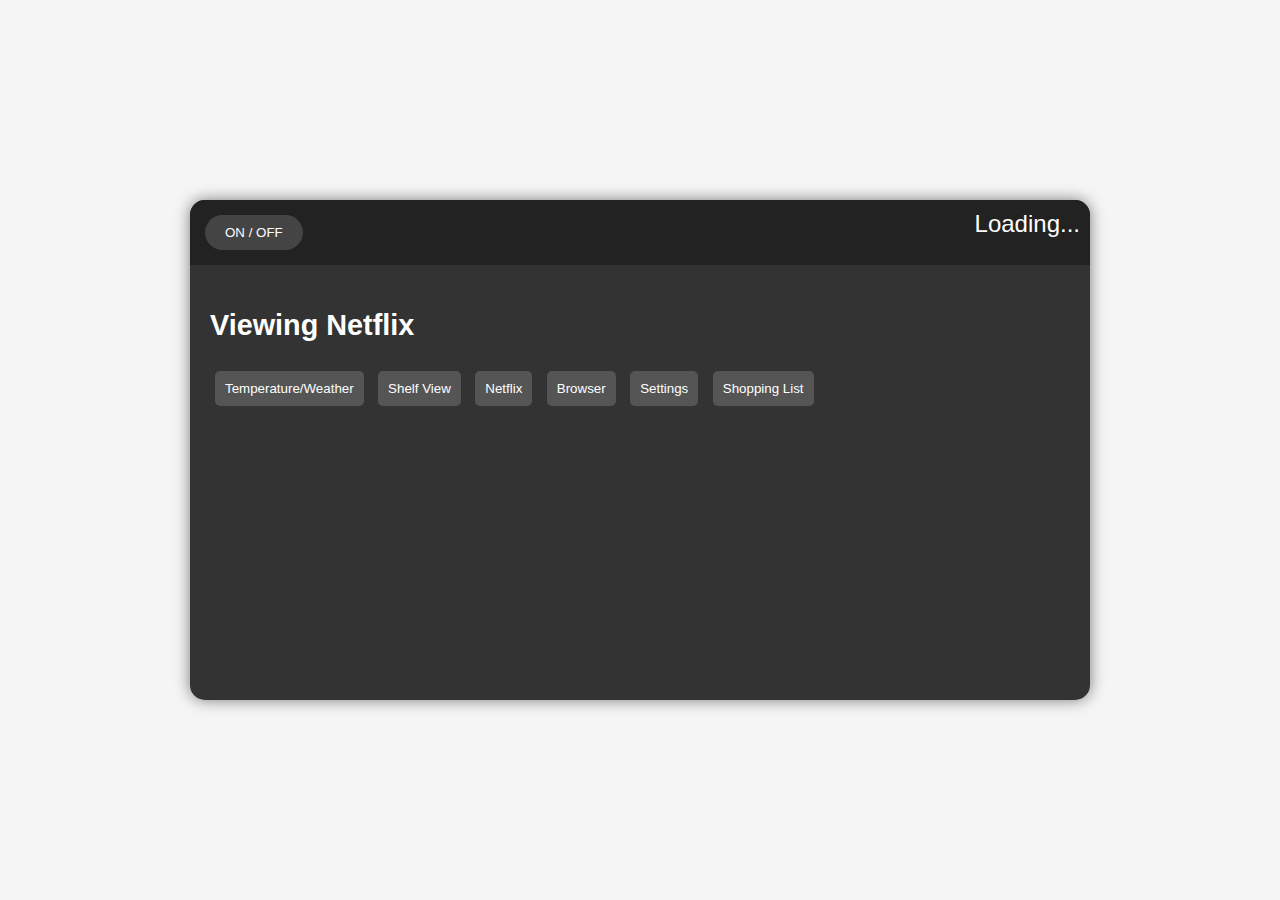
<file: fridge.html>
<!DOCTYPE html>
<html lang="en">


<head>
   
    <meta charset="UTF-8">
   
    <meta name="viewport" content="width=device-width, initial-scale=1.0">
    
    <title>Fridge Display</title>
    <link rel="stylesheet" href="fridge.css">
</head>
<body>
    
    <div id="fridge-display">
        <div id="top-bar">
            <button id="power-button">ON / OFF</button>
            <div id="clock">Loading...</div>
        </div>
        <div id="main-content">
            <h2 id="display-title">Viewing Netflix</h2>
            <div id="nav-buttons">
                <button onclick="showDisplay('temperature')">Temperature/Weather</button>
                <button onclick="showDisplay('shelf-view')">Shelf View</button>
                
                
                <button onclick="showDisplay('netflix')">Netflix</button>
                <button onclick="showDisplay('browser')">Browser</button>
                
                <button onclick="showDisplay('settings')">Settings</button>
                <button onclick="showDisplay('shopping')">Shopping List</button>
            </div>
            <div id="content"></div>
        </div>
    </div>
   
    <script src="fridge.js"></script>



</body>





</html>
</file>
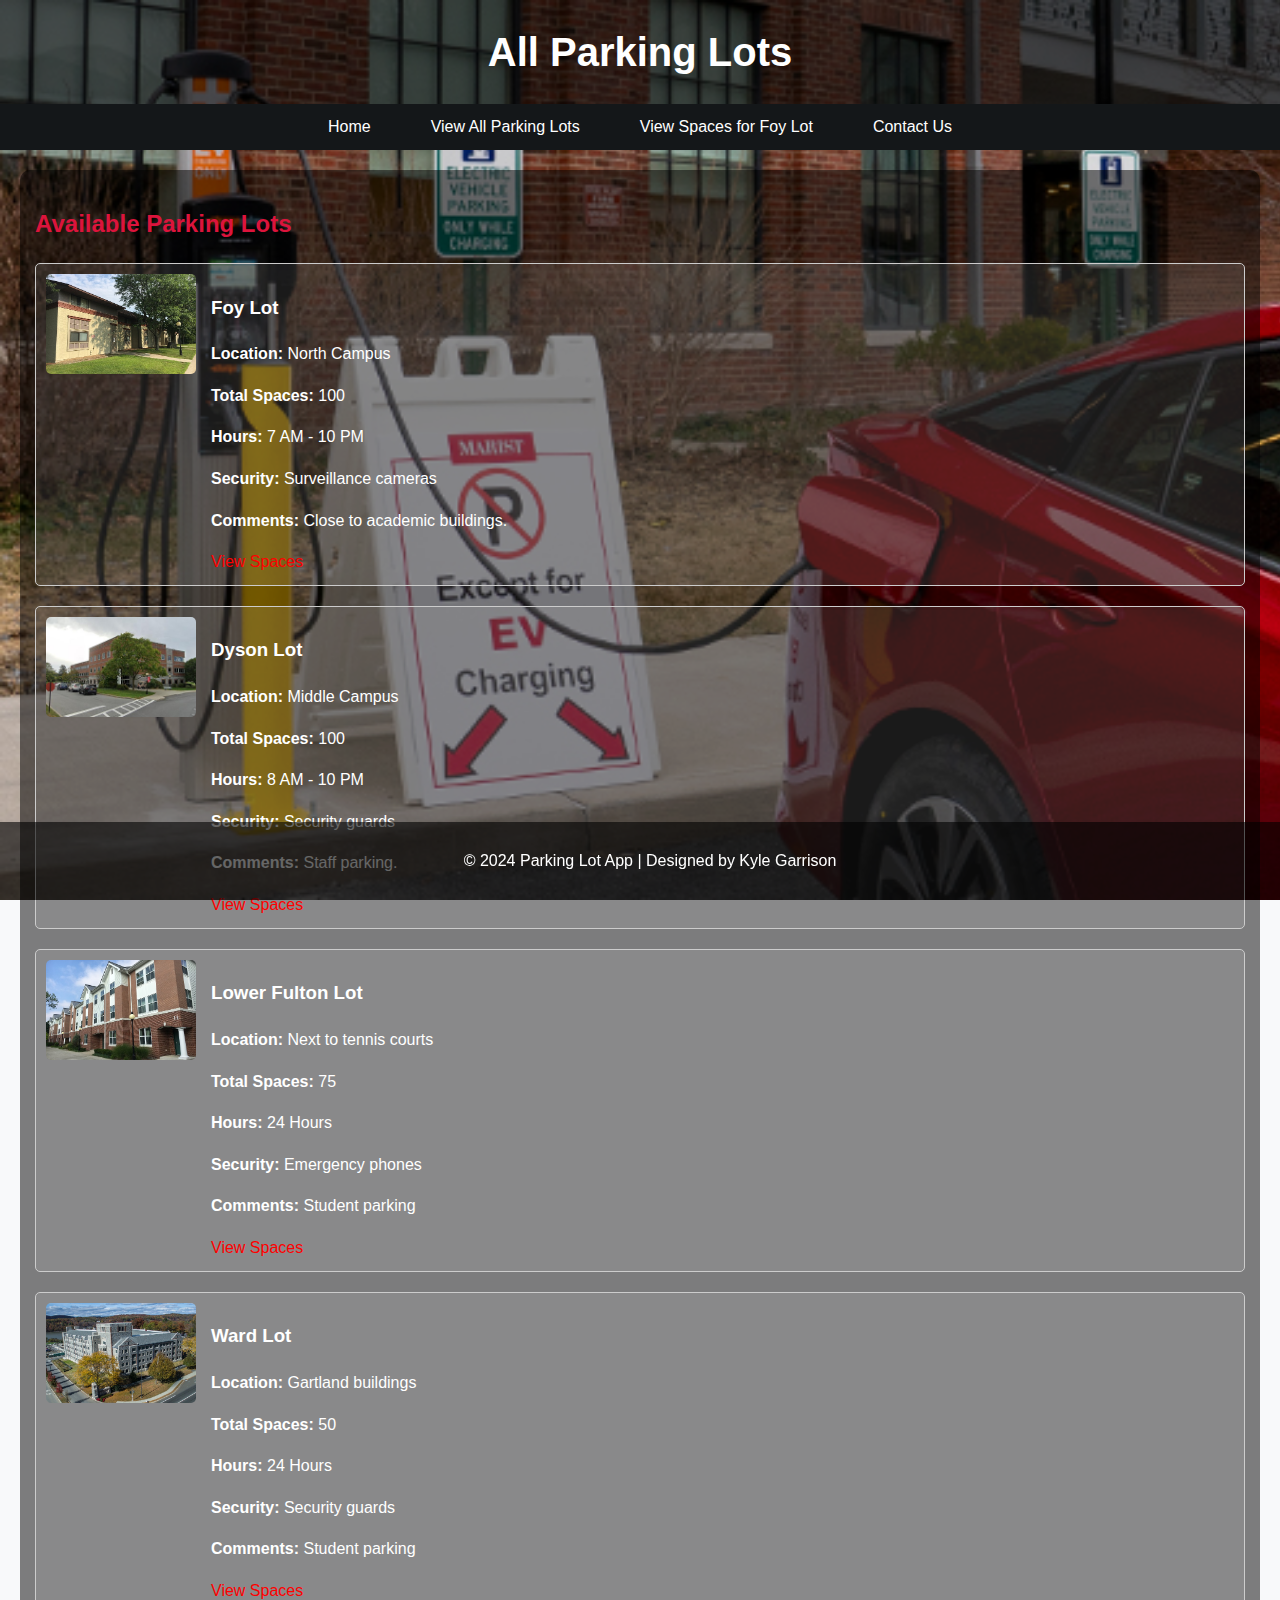
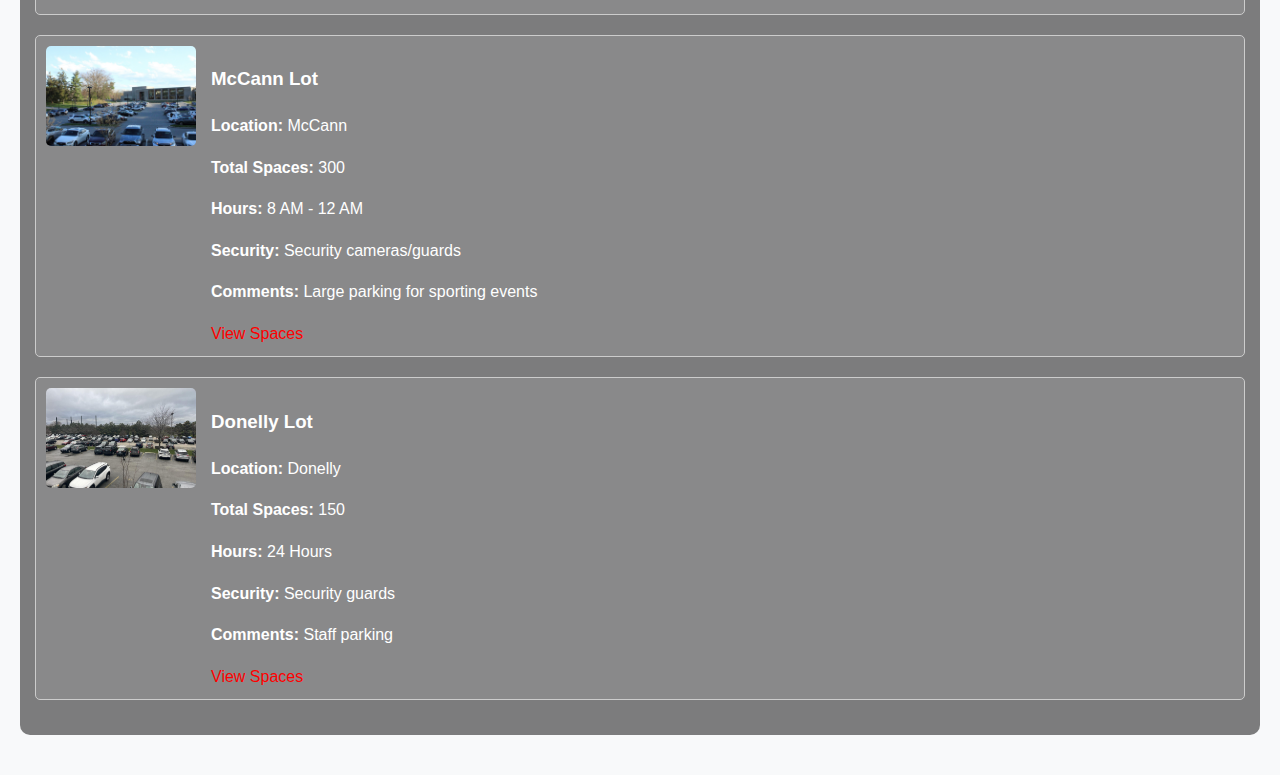
<file: lots.html>
<!DOCTYPE html>
<html lang="en">

<head>
    <meta charset="UTF-8">
   
    <meta name="viewport" content="width=device-width, initial-scale=1.0">
    <title>Parking Lots</title>
    <link rel="stylesheet" href="parking.css">
    <style>
        body {
            margin: 0;
            font-family: Arial, sans-serif;
            background-image: url('bglots.png');
            background-size: cover;
           
            background-repeat: no-repeat;
            background-attachment: fixed;
            color: #fff;
        }

        header {
            text-align: center;
            background: rgba(0, 0, 0, 0.6);
            padding: 20px;
        }

        header h1 {
            margin: 0;
            color: #fff;
        }

        nav ul {
            list-style: none;
            padding: 0;
            margin: 0;
            display: flex;
            justify-content: center;
            background: rgba(0, 0, 0, 0.6);
        }

        nav ul li {
            margin: 0 10px;
        }

        nav ul li a {
            text-decoration: none;
            color: #fff;
            padding: 10px 20px;
            display: inline-block;
        }

        nav ul li a:hover {
            background-color: rgba(255, 255, 255, 0.3);
            border-radius: 5px;
        
        }

        main {
            padding: 20px;
        
        }

        section {
            background: rgba(0, 0, 0, 0.5);
        
            padding: 15px;
            border-radius: 10px;
        }

        #parking-lots-list {
        
            list-style: none;
            padding: 0;
        }

        #parking-lots-list li {
        
            display: flex;
            align-items: flex-start;
            margin-bottom: 20px;
            border: 1px solid #ccc;
            padding: 10px;
        
            border-radius: 5px;
            background: rgba(255, 255, 255, 0.1);
        }

        
        #parking-lots-list img {
            width: 150px;
            height: 100px;
        
            margin-right: 15px;
            border-radius: 5px;
            object-fit: cover;
        }


        #parking-lots-list div {

            flex: 1;
        }

        footer {
            text-align: center;
            padding: 10px;
            background: rgba(0, 0, 0, 0.6);

            position: fixed;
            bottom: 0;

            width: 100%;
            color: #fff;

        }
    </style>
</head>

<body>
    <header>
        <h1>All Parking Lots</h1>
    </header>
    <nav>
        
        <ul>
            <li><a href="parking.html">Home</a></li>
        
            <li><a href="lots.html">View All Parking Lots</a></li>
            <li><a href="spaces.html?lot=Foy%20Lot">View Spaces for Foy Lot</a></li>
            <li><a href="404.html">Contact Us</a></li>
        
        </ul>
    </nav>
    <main>
        <section>
        
            <h2>Available Parking Lots</h2>
            <ul id="parking-lots-list">
                <!-- List of lots dynamically populated by JavaScript -->
            </ul>
        </section>


    </main>

    <footer>
        <p>&copy; 2024 Parking Lot App | Designed by Kyle Garrison</p>
    </footer>

<script>
        const parkingData = {
        
            "parkingLots": [
                {
                    "name": "Foy Lot",
        
                    "photoFilename": "foy.jpg",
                    "totalSpaces": 100,
                    "comments": "Close to academic buildings.",
                    "location": "North Campus",
        
                    "hours": "7 AM - 10 PM",
                    "security": "Surveillance cameras"
                },
                {
                    "name": "Dyson Lot",
        
                    "photoFilename": "dyson.jpg",
                    "totalSpaces": 100,
                    "comments": "Staff parking.",
        
                    "location": "Middle Campus",
                    "hours": "8 AM - 10 PM",
                    "security": "Security guards"
                },
        
                {
                    "name": "Lower Fulton Lot",
                    "photoFilename": "lowerfulton.jpg",
                    "totalSpaces": 75,
        
                    "comments": "Student parking",
                    "location": "Next to tennis courts",
                    "hours": "24 Hours",
                    "security": "Emergency phones"
                },
        
                {
                    "name": "Ward Lot",
        
                    "photoFilename": "ward.jpg",
                    "totalSpaces": 50,
                    "comments": "Student parking",
                    "location": "Gartland buildings",
        
                    "hours": "24 Hours",
                    "security": "Security guards"
                },
                {
        
                    "name": "McCann Lot",
                    "photoFilename": "mccann.jpg",
                    "totalSpaces": 300,
                    "comments": "Large parking for sporting events",
                    "location": "McCann",
                    "hours": "8 AM - 12 AM",
                    "security": "Security cameras/guards"
        
                },
                {
                    "name": "Donelly Lot",
                    "photoFilename": "donelly.jpg",
        
        
                    "totalSpaces": 150,
                    "comments": "Staff parking",
                    "location": "Donelly",
                    "hours": "24 Hours",
                    "security": "Security guards"
                }
        


            ]
        };

        
        const lotsList = document.getElementById('parking-lots-list');
        parkingData.parkingLots.forEach(lot => {
            const listItem = document.createElement('li');
            listItem.innerHTML = `
                <img src="${lot.photoFilename}" alt="${lot.name} Photo">
                <div>
                    <h3>${lot.name}</h3>
                
                    <p><strong>Location:</strong> ${lot.location}</p>
                    <p><strong>Total Spaces:</strong> ${lot.totalSpaces}</p>
                

                    <p><strong>Hours:</strong> ${lot.hours}</p>
                    <p><strong>Security:</strong> ${lot.security}</p>
                    <p><strong>Comments:</strong> ${lot.comments}</p>
                
                    <a href="spaces.html?lot=${encodeURIComponent(lot.name)}">View Spaces</a>
                </div>
            `;
            lotsList.appendChild(listItem);
        });
    </script>
</body>
</html>
</file>
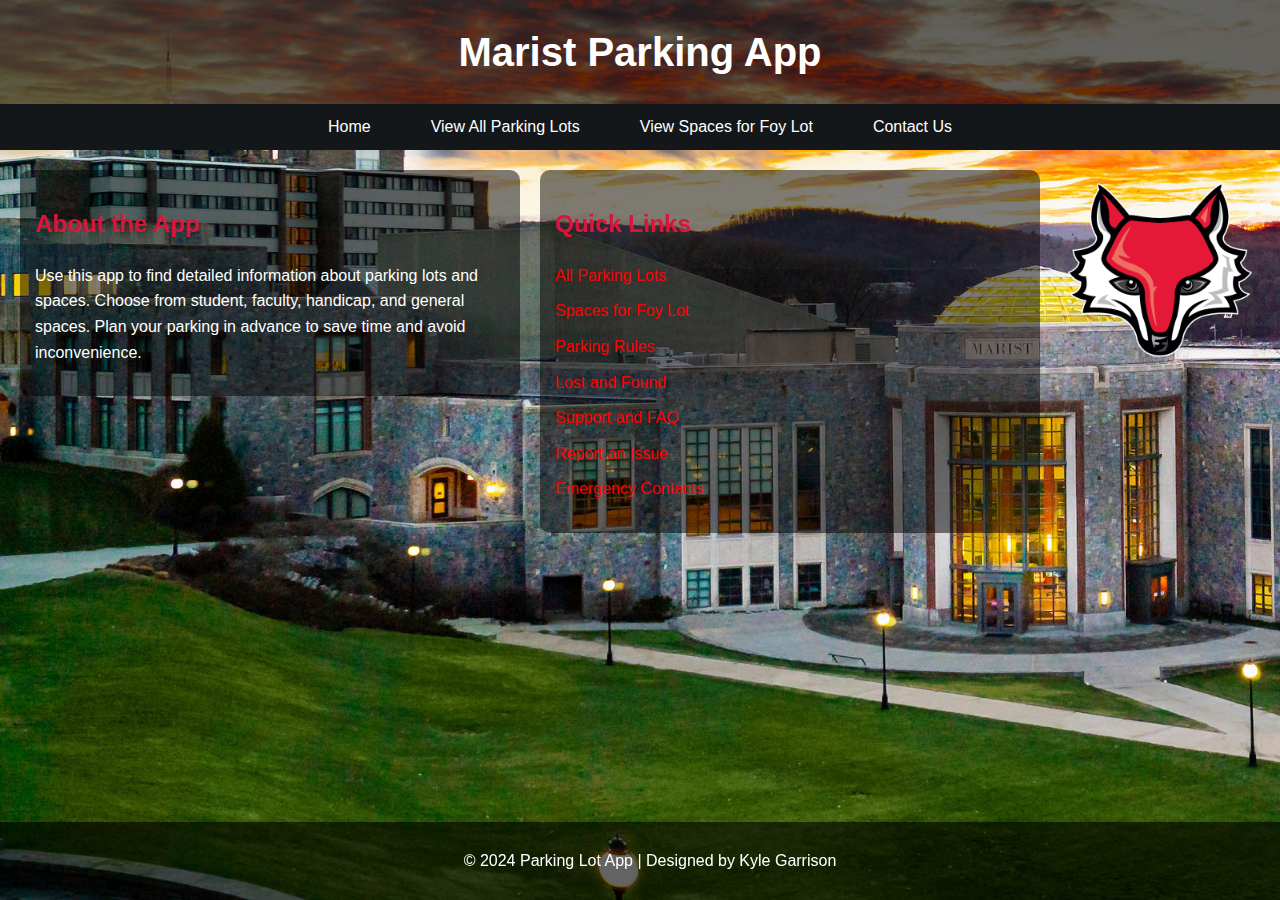
<file: parking.html>
<!DOCTYPE html>
<html lang="en">
<head>
    <meta charset="UTF-8">
    <meta name="viewport" content="width=device-width, initial-scale=1.0">
    <title>Parking Lot App</title>
    <link rel="stylesheet" href="parking.css">
    <style>
       
        body {
            margin: 0;
            font-family: Arial, sans-serif;
            background-image: url('background.png');
            background-size: cover;
            background-repeat: no-repeat;
            background-attachment: fixed;
            color: #fff;
        }

        header {
            text-align: center;
            background: rgba(0, 0, 0, 0.6);
            padding: 20px;
        }

        header h1 {
            margin: 0;
            color: #fff;
        }

        nav ul {
            list-style: none;
            padding: 0;
            margin: 0;
            display: flex;
            justify-content: center;
            background: rgba(0, 0, 0, 0.6);
        }

        nav ul li {
            margin: 0 10px;
        }

        nav ul li a {
            text-decoration: none;
            color: #fff;
            padding: 10px 20px;
            display: inline-block;
        }

        nav ul li a:hover {
            background-color: rgba(255, 255, 255, 0.3);
            border-radius: 5px;
        }

        main {
            display: flex;
            justify-content: space-between;
            align-items: flex-start;
            gap: 20px;
            padding: 20px;
        }

        section {
            flex: 1;
            background: rgba(0, 0, 0, 0.5);
            padding: 15px;
            border-radius: 10px;
        }

        ul {
            list-style: none;
            padding: 0;
        }

        ul li a {
            color: #add8e6;
            text-decoration: none;
        }

        ul li a:hover {
            text-decoration: underline;
        }

        .logo-container {
            flex: 0 0 200px;
            text-align: center;
        }

        .logo-container img {
            max-width: 100%;
            height: auto;
            border-radius: 10px;
        }

        footer {
            text-align: center;
            padding: 10px;
            background: rgba(0, 0, 0, 0.6);
            position: fixed;
            bottom: 0;
            width: 100%;
        }
    </style>
</head>
<body>
    <header>
        <h1>Marist Parking App</h1>
    </header>
    <nav>
        <ul>
            <li><a href="parking.html">Home</a></li>
            <li><a href="lots.html">View All Parking Lots</a></li>
            <li><a href="spaces.html?lot=Foy%20Lot">View Spaces for Foy Lot</a></li>
            <li><a href="404.html">Contact Us</a></li>
        </ul>
    </nav>
    <main>
        <section>
            <h2>About the App</h2>
            <p>Use this app to find detailed information about parking lots and spaces. Choose from student, faculty, handicap, and general spaces. Plan your parking in advance to save time and avoid inconvenience.</p>
        </section>
        <section>
            <h2>Quick Links</h2>
            <ul>
                <li><a href="lots.html">All Parking Lots</a></li>
                <li><a href="spaces.html?lot=Foy%20Lot">Spaces for Foy Lot</a></li>
                <li><a href="404.html">Parking Rules</a></li>
                
                <li><a href="404.html">Lost and Found</a></li>
                
                <li><a href="404.html">Support and FAQ</a></li>
                <li><a href="404.html">Report an Issue</a></li>
                
                <li><a href="404.html">Emergency Contacts</a></li>
            </ul>
     
     
        </section>
        <div class="logo-container">
            <img src="marist.jpg" alt="Marist Logo">
        </div>
    </main>
    <footer>
        <p>&copy; 2024 Parking Lot App | Designed by Kyle Garrison</p>
    
    </footer>














</body>
</html>
</file>
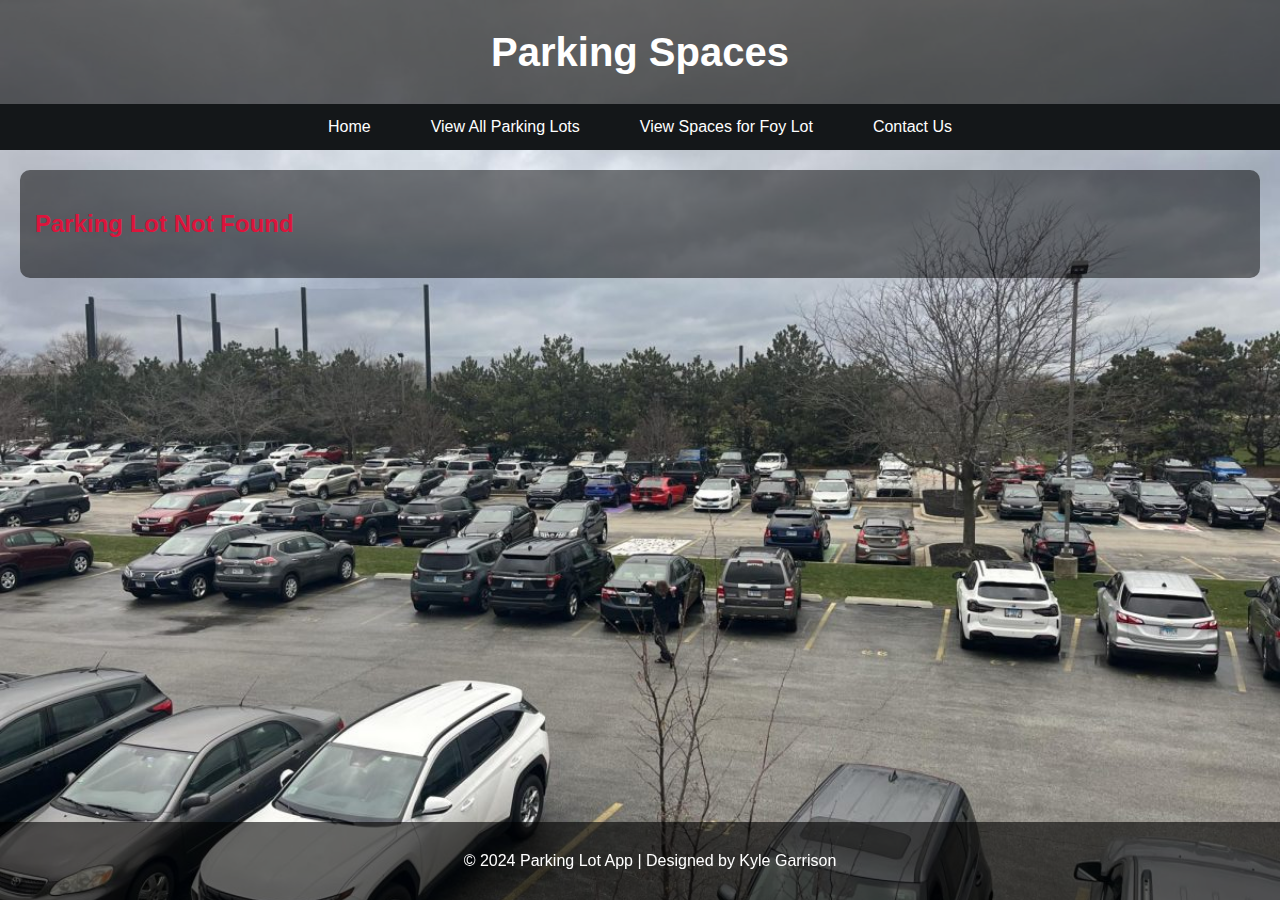
<file: spaces.html>
<!DOCTYPE html>
<html lang="en">
<head>
    <meta charset="UTF-8">
    <meta name="viewport" content="width=device-width, initial-scale=1.0">
    <title>Parking Spaces</title>
    <link rel="stylesheet" href="parking.css">
    
    
    <style>
        body {
            margin: 0;
            font-family: Arial, sans-serif;
            background-image: url('bgspaces.png');
            background-size: cover;
            background-repeat: no-repeat;
            background-attachment: fixed;
            
            
            color: #fff;
        }

       
        header {
            text-align: center;
            background: rgba(0, 0, 0, 0.6);
            padding: 20px;
        }

        header h1 {
            margin: 0;
            color: #fff;
        }

       
        nav ul {
            list-style: none;
            padding: 0;
            margin: 0;
            display: flex;
            justify-content: center;
            background: rgba(0, 0, 0, 0.6);
        }

        
        
        nav ul li {
           
            margin: 0 10px;
        }

        nav ul li a {
            text-decoration: none;
            color: #fff;
            
            padding: 10px 20px;
            display: inline-block;
        }

        
        nav ul li a:hover {
            background-color: rgba(255, 255, 255, 0.3);
            border-radius: 5px;
        }

        main {
            padding: 20px;
        }

        
        #spaces-info {
            background: rgba(0, 0, 0, 0.5);
            padding: 15px;
            border-radius: 10px;
        }

        #spaces-list {
            list-style: none;
            padding: 0;
        }

       
        #spaces-list li {
            margin-bottom: 10px;
            border: 1px solid #ccc;
            padding: 10px;
            border-radius: 5px;
            background: rgba(255, 255, 255, 0.1);
        }

        footer {
            text-align: center;
            padding: 10px;
            background: rgba(0, 0, 0, 0.6);
            position: fixed;
            bottom: 0;
            width: 100%;
            color: #fff;
       
       
        }
    </style>
</head>

<body>
    <header>
        <h1>Parking Spaces</h1>
    </header>
    <nav>
        <ul>
            <li><a href="parking.html">Home</a></li>
            <li><a href="lots.html">View All Parking Lots</a></li>
            
            <li><a href="spaces.html?lot=Foy%20Lot">View Spaces for Foy Lot</a></li>
            <li><a href="404.html">Contact Us</a></li>
        </ul>
    </nav>
    
    <main>
        <section id="spaces-info">
            <h2 id="lot-name">Loading...</h2>
            <ul id="spaces-list">
                

            </ul>
        
        </section>
    </main>
    <footer>
       
        <p>&copy; 2024 Parking Lot App | Designed by Kyle Garrison</p>
    </footer>
   
   <script>
        const parkingData = {
            "parkingLots": [
                {
                    "name": "Foy Lot",
                    "spaces": [
                        { "spaceId": 1, "type": "Student", "status": "Available" },
                       
                        { "spaceId": 2, "type": "Faculty/Staff", "status": "Reserved" },
                        { "spaceId": 3, "type": "Handicap", "status": "Available" },
                        { "spaceId": 4, "type": "Student", "status": "Filled" },
                        { "spaceId": 5, "type": "Student", "status": "Available" },
                       
                        { "spaceId": 6, "type": "Faculty/Staff", "status": "Filled" },
                        { "spaceId": 7, "type": "Student", "status": "Reserved" },
                        { "spaceId": 8, "type": "Handicap", "status": "Filled" },
                        { "spaceId": 9, "type": "Student", "status": "Available" },
                        { "spaceId": 10, "type": "Student", "status": "Filled" },
                        { "spaceId": 11, "type": "Faculty/Staff", "status": "Available" },
                        { "spaceId": 12, "type": "Student", "status": "Available" }
                    ]
                }

            ]
        };




        function getURLParameter(name) {
            const urlParams = new URLSearchParams(window.location.search);
            return urlParams.get(name);
        }

        const lotName = getURLParameter('lot');
        
        const lotTitle = document.getElementById('lot-name');
        const spacesList = document.getElementById('spaces-list');

        const lot = parkingData.parkingLots.find(l => l.name === lotName);
        
        
        if (lot) {
            lotTitle.textContent = `Spaces for ${lot.name}`;
            lot.spaces.forEach(space => {
                const listItem = document.createElement('li');
                listItem.innerHTML = `
                    <p><strong>Space ID:</strong> ${space.spaceId}</p>
                    <p><strong>Type:</strong> ${space.type}</p>
                    <p><strong>Status:</strong> ${space.status}</p>
                `;
                spacesList.appendChild(listItem);
            });
        } else {
            
            
            
            
            lotTitle.textContent = 'Parking Lot Not Found';
        }
    </script>










</body>
</html>
</file>
<file: fridge.css>
body {
    background-color: #f5f5f5;
    display: flex;
    justify-content: center;
    align-items: center;
    height: 100vh;
    margin: 0;

}

#fridge-display {
    width: 900px;
    height: 500px;
    background-color: #333;
    border-radius: 15px;
    box-shadow: 0 0 15px rgba(0, 0, 0, 0.5);
    color: #fff;
    font-family: Arial, sans-serif;
    overflow: hidden;
    position: relative;
}

#top-bar {
    display: flex;
    justify-content: space-between;
    padding: 10px;
    background-color: #222;

}

#power-button {
    background-color: #444;
    border: none;
    color: #fff;
    padding: 10px 20px;
    border-radius: 20px;
    cursor: pointer;
}

#clock {
    font-size: 1.5em;
}

#main-content {
    padding: 20px;
}

#display-title {
    font-size: 1.8em;
}

#nav-buttons button {
    background-color: #555;
    border: none;
    color: #fff;
    padding: 10px;
    border-radius: 5px;
    cursor: pointer;
    margin: 5px;
}


#nav-buttons button:disabled {
    background-color: #888;
}



#content {
    display: flex;
    justify-content: center;
    align-items: center;
    padding: 20px;
    color: #fff;
    font-size: 1.2em;

}

#shopping-list {
    list-style: none;
    padding: 0;
}

#shopping-list li {
    margin: 5px 0;

}

input[type="text"] {
    padding: 5px;
    border-radius: 5px;
    margin-right: 10px;
}

button {
    padding: 5px 10px;
    margin: 5px;
    cursor: pointer;

}
</file>
<file: parking.css>
body {
    font-family: Arial, sans-serif;
    margin: 0;
    padding: 0;
    line-height: 1.6;
    background-color: #f8f9fa;
    color: #333;
}





header {
    background-color: darkred;
    color: white;
    padding: 10px 20px;
    text-align: center;
}

header h1 {
    margin: 0;
    font-size: 2.5rem;
}




nav {
    background-color: #343a40;
}

nav ul {
    list-style: none;
    margin: 0;
    padding: 0;
    display: flex;
    justify-content: center;
}




nav ul li {
    margin: 0;
}

nav ul li a {
    text-decoration: none;
    color: white;
    padding: 10px 20px;
    display: block;
}




nav ul li a:hover {
    background-color: brown;
    transition: 0.3s;
}











main {
    padding: 20px;
}

main h2 {
    color: crimson;
}

section {
    margin-bottom: 20px;
}

section ul {
    list-style: none;
    padding: 0;
}

section ul li {
    margin: 10px 0;
}

section ul li a {
    color: red;
    text-decoration: none;
}

section ul li a:hover {
    text-decoration: underline;
}





footer {
    background-color: #343a40;
    color: white;
    text-align: center;
    padding: 10px 0;
    position: fixed;
    bottom: 0;
    width: 100%;
}
</file>
